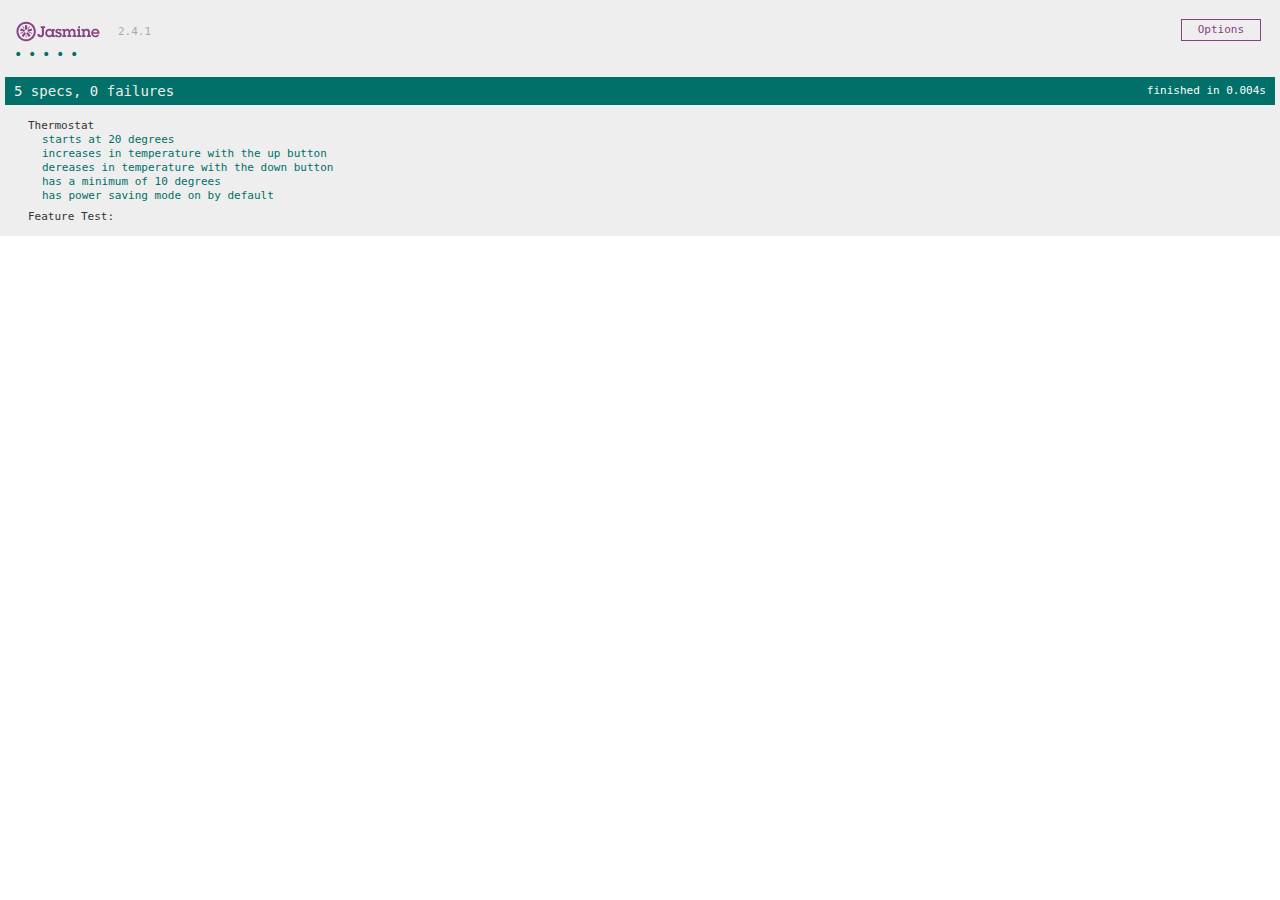
<file: SpecRunner.html>
<!DOCTYPE html>
<html>
<head>
  <meta charset="utf-8">
  <title>Jasmine Spec Runner v2.4.1</title>

  <link rel="shortcut icon" type="image/png" href="lib/jasmine-2.4.1/jasmine_favicon.png">
  <link rel="stylesheet" href="lib/jasmine-2.4.1/jasmine.css">

  <script src="lib/jasmine-2.4.1/jasmine.js"></script>
  <script src="lib/jasmine-2.4.1/jasmine-html.js"></script>
  <script src="lib/jasmine-2.4.1/boot.js"></script>

  <!-- include source files here... -->
  <script src="src/thermostat.js"></script>


  <!-- include spec files here... -->
  <script src="spec/thermostatSpec.js"></script>
  <script src="spec/FeatureSpec.js"></script>


</head>

<body>
</body>
</html>
</file>
<file: lib/jasmine-2.4.1/jasmine.css>
body { overflow-y: scroll; }

.jasmine_html-reporter { background-color: #eee; padding: 5px; margin: -8px; font-size: 11px; font-family: Monaco, "Lucida Console", monospace; line-height: 14px; color: #333; }
.jasmine_html-reporter a { text-decoration: none; }
.jasmine_html-reporter a:hover { text-decoration: underline; }
.jasmine_html-reporter p, .jasmine_html-reporter h1, .jasmine_html-reporter h2, .jasmine_html-reporter h3, .jasmine_html-reporter h4, .jasmine_html-reporter h5, .jasmine_html-reporter h6 { margin: 0; line-height: 14px; }
.jasmine_html-reporter .jasmine-banner, .jasmine_html-reporter .jasmine-symbol-summary, .jasmine_html-reporter .jasmine-summary, .jasmine_html-reporter .jasmine-result-message, .jasmine_html-reporter .jasmine-spec .jasmine-description, .jasmine_html-reporter .jasmine-spec-detail .jasmine-description, .jasmine_html-reporter .jasmine-alert .jasmine-bar, .jasmine_html-reporter .jasmine-stack-trace { padding-left: 9px; padding-right: 9px; }
.jasmine_html-reporter .jasmine-banner { position: relative; }
.jasmine_html-reporter .jasmine-banner .jasmine-title { background: url('[data-uri]') no-repeat; background: url('[data-uri]') no-repeat, none; -moz-background-size: 100%; -o-background-size: 100%; -webkit-background-size: 100%; background-size: 100%; display: block; float: left; width: 90px; height: 25px; }
.jasmine_html-reporter .jasmine-banner .jasmine-version { margin-left: 14px; position: relative; top: 6px; }
.jasmine_html-reporter #jasmine_content { position: fixed; right: 100%; }
.jasmine_html-reporter .jasmine-version { color: #aaa; }
.jasmine_html-reporter .jasmine-banner { margin-top: 14px; }
.jasmine_html-reporter .jasmine-duration { color: #fff; float: right; line-height: 28px; padding-right: 9px; }
.jasmine_html-reporter .jasmine-symbol-summary { overflow: hidden; *zoom: 1; margin: 14px 0; }
.jasmine_html-reporter .jasmine-symbol-summary li { display: inline-block; height: 10px; width: 14px; font-size: 16px; }
.jasmine_html-reporter .jasmine-symbol-summary li.jasmine-passed { font-size: 14px; }
.jasmine_html-reporter .jasmine-symbol-summary li.jasmine-passed:before { color: #007069; content: "\02022"; }
.jasmine_html-reporter .jasmine-symbol-summary li.jasmine-failed { line-height: 9px; }
.jasmine_html-reporter .jasmine-symbol-summary li.jasmine-failed:before { color: #ca3a11; content: "\d7"; font-weight: bold; margin-left: -1px; }
.jasmine_html-reporter .jasmine-symbol-summary li.jasmine-disabled { font-size: 14px; }
.jasmine_html-reporter .jasmine-symbol-summary li.jasmine-disabled:before { color: #bababa; content: "\02022"; }
.jasmine_html-reporter .jasmine-symbol-summary li.jasmine-pending { line-height: 17px; }
.jasmine_html-reporter .jasmine-symbol-summary li.jasmine-pending:before { color: #ba9d37; content: "*"; }
.jasmine_html-reporter .jasmine-symbol-summary li.jasmine-empty { font-size: 14px; }
.jasmine_html-reporter .jasmine-symbol-summary li.jasmine-empty:before { color: #ba9d37; content: "\02022"; }
.jasmine_html-reporter .jasmine-run-options { float: right; margin-right: 5px; border: 1px solid #8a4182; color: #8a4182; position: relative; line-height: 20px; }
.jasmine_html-reporter .jasmine-run-options .jasmine-trigger { cursor: pointer; padding: 8px 16px; }
.jasmine_html-reporter .jasmine-run-options .jasmine-payload { position: absolute; display: none; right: -1px; border: 1px solid #8a4182; background-color: #eee; white-space: nowrap; padding: 4px 8px; }
.jasmine_html-reporter .jasmine-run-options .jasmine-payload.jasmine-open { display: block; }
.jasmine_html-reporter .jasmine-bar { line-height: 28px; font-size: 14px; display: block; color: #eee; }
.jasmine_html-reporter .jasmine-bar.jasmine-failed { background-color: #ca3a11; }
.jasmine_html-reporter .jasmine-bar.jasmine-passed { background-color: #007069; }
.jasmine_html-reporter .jasmine-bar.jasmine-skipped { background-color: #bababa; }
.jasmine_html-reporter .jasmine-bar.jasmine-errored { background-color: #ca3a11; }
.jasmine_html-reporter .jasmine-bar.jasmine-menu { background-color: #fff; color: #aaa; }
.jasmine_html-reporter .jasmine-bar.jasmine-menu a { color: #333; }
.jasmine_html-reporter .jasmine-bar a { color: white; }
.jasmine_html-reporter.jasmine-spec-list .jasmine-bar.jasmine-menu.jasmine-failure-list, .jasmine_html-reporter.jasmine-spec-list .jasmine-results .jasmine-failures { display: none; }
.jasmine_html-reporter.jasmine-failure-list .jasmine-bar.jasmine-menu.jasmine-spec-list, .jasmine_html-reporter.jasmine-failure-list .jasmine-summary { display: none; }
.jasmine_html-reporter .jasmine-results { margin-top: 14px; }
.jasmine_html-reporter .jasmine-summary { margin-top: 14px; }
.jasmine_html-reporter .jasmine-summary ul { list-style-type: none; margin-left: 14px; padding-top: 0; padding-left: 0; }
.jasmine_html-reporter .jasmine-summary ul.jasmine-suite { margin-top: 7px; margin-bottom: 7px; }
.jasmine_html-reporter .jasmine-summary li.jasmine-passed a { color: #007069; }
.jasmine_html-reporter .jasmine-summary li.jasmine-failed a { color: #ca3a11; }
.jasmine_html-reporter .jasmine-summary li.jasmine-empty a { color: #ba9d37; }
.jasmine_html-reporter .jasmine-summary li.jasmine-pending a { color: #ba9d37; }
.jasmine_html-reporter .jasmine-summary li.jasmine-disabled a { color: #bababa; }
.jasmine_html-reporter .jasmine-description + .jasmine-suite { margin-top: 0; }
.jasmine_html-reporter .jasmine-suite { margin-top: 14px; }
.jasmine_html-reporter .jasmine-suite a { color: #333; }
.jasmine_html-reporter .jasmine-failures .jasmine-spec-detail { margin-bottom: 28px; }
.jasmine_html-reporter .jasmine-failures .jasmine-spec-detail .jasmine-description { background-color: #ca3a11; }
.jasmine_html-reporter .jasmine-failures .jasmine-spec-detail .jasmine-description a { color: white; }
.jasmine_html-reporter .jasmine-result-message { padding-top: 14px; color: #333; white-space: pre; }
.jasmine_html-reporter .jasmine-result-message span.jasmine-result { display: block; }
.jasmine_html-reporter .jasmine-stack-trace { margin: 5px 0 0 0; max-height: 224px; overflow: auto; line-height: 18px; color: #666; border: 1px solid #ddd; background: white; white-space: pre; }
</file>
